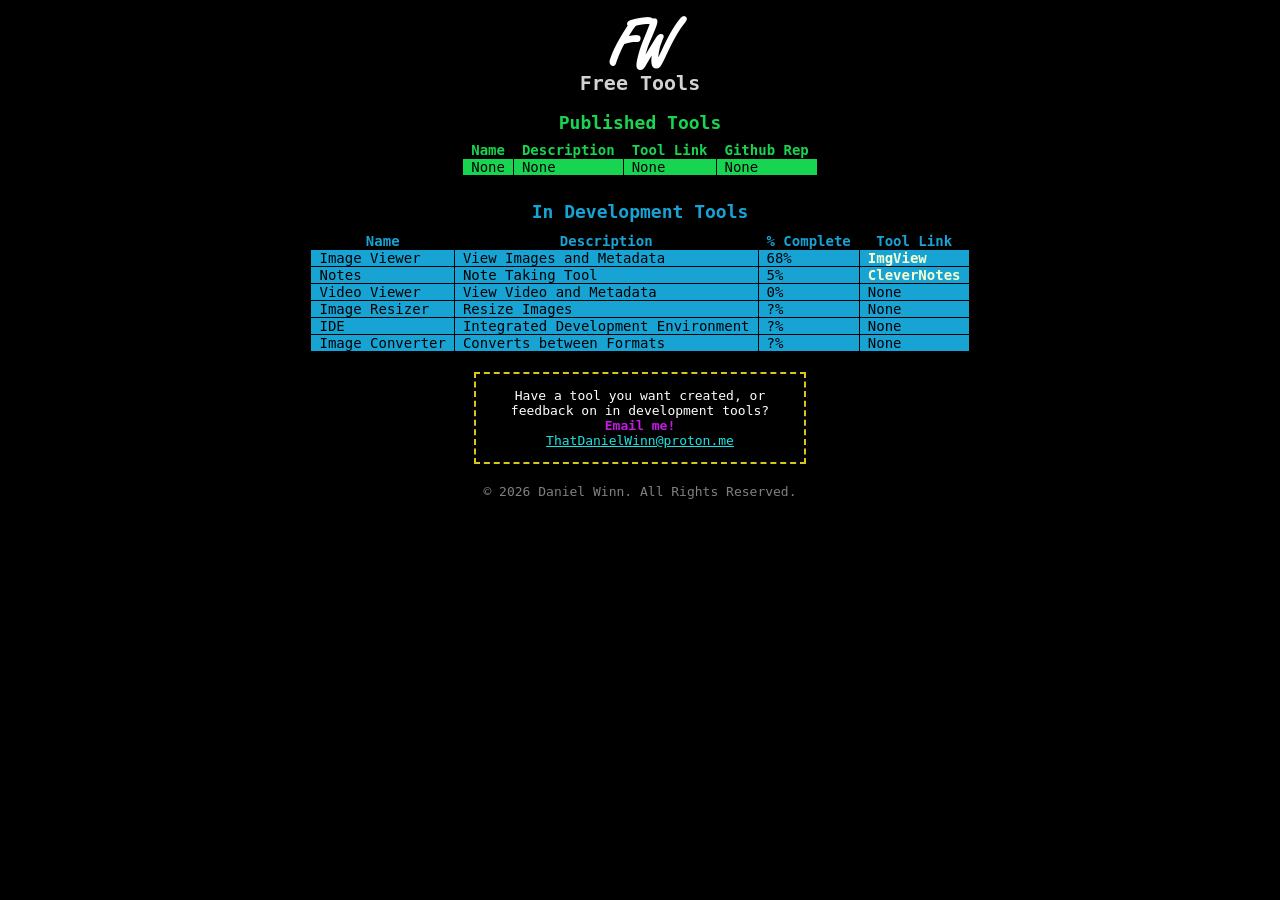
<file: index.html>
<!DOCTYPE html>
<html lang="en">
    <head>
        <title>FreeWinn | Free Tools</title>

        <meta name="description" content="FreeWinn is a collection of free online tools that require no payment, login, or ads. Just free tools for anyone to use.">
        <meta name="robots" content="index, follow">
        <meta http-equiv="content-language" content="en-us">
        <link rel="icon" type="image/x-icon" href="/favicon.ico">

        <meta name="google-site-verification" content="GOlM5DoHGrpNoaB3BcCThElXERGH3e6bOCxMO-gBJJQ" />
        <meta charset="UTF-8">
        <meta name="viewport" content="width=device-width, initial-scale=1.0">
        <link rel="stylesheet" href="/css/main.css">
    </head>
    <body>
        <h1>FW</h1>
        <h2>Free Tools</h2>
        <h3 class="tooltitle">Published Tools</h3>
        <table>
            <tr>
                <th class="tabletooltitle">Name</th>
                <th class="tabletooltitle">Description</th>
                <th class="tabletooltitle">Tool Link</th>
                <th class="tabletooltitle">Github Rep</th>
            </tr>
            <tr>
                <td class="toolitem">None</td>
                <td class="toolitem">None</td>
                <td class="toolitem">None</td>
                <td class="toolitem">None</td>
            </tr>
        </table>
        <br>
        <h3 class="devtitle">In Development Tools</h3>
        <table>
            <tr>
                <th class="tabledevtitle">Name</th>
                <th class="tabledevtitle">Description</th>
                <th class="tabledevtitle">% Complete</th>
                <th class="tabledevtitle">Tool Link</th>
            </tr>
            <tr>
                <td class="devitem">Image Viewer</td>
                <td class="devitem">View Images and Metadata</td>
                <td class="devitem">68%</td>
                <td class="devitem"><a class="toollink" href="/imgview/">ImgView</a></td>
            </tr>
            <tr>
                <td class="devitem">Notes</td>
                <td class="devitem">Note Taking Tool</td>
                <td class="devitem">5%</td>
                <td class="devitem"><a class="toollink" href="/clevernotes/">CleverNotes</a></td>
            </tr>
            <tr>
                <td class="devitem">Video Viewer</td>
                <td class="devitem">View Video and Metadata</td>
                <td class="devitem">0%</td>
                <td class="devitem">None</td>
            </tr>
            <tr>
                <td class="devitem">Image Resizer</td>
                <td class="devitem">Resize Images</td>
                <td class="devitem">?%</td>
                <td class="devitem">None</td>
            </tr>
            <tr>
                <td class="devitem">IDE</td>
                <td class="devitem">Integrated Development Environment</td>
                <td class="devitem">?%</td>
                <td class="devitem">None</td>
            </tr>
            <tr>
                <td class="devitem">Image Converter</td>
                <td class="devitem">Converts between Formats</td>
                <td class="devitem">?%</td>
                <td class="devitem">None</td>
            </tr>
        </table>
        <div class="contact">
            <p class="contacttext">Have a tool you want created, or feedback on in development tools? <b>Email me!</b></p>
            <a class="email" href="mailto:thatdanielwinn@proton.me">ThatDanielWinn@proton.me</a>
        </div>
        <p class="copyright">&#169; 2026 Daniel Winn. All Rights Reserved.</p>
    </body>
</html>
</file>
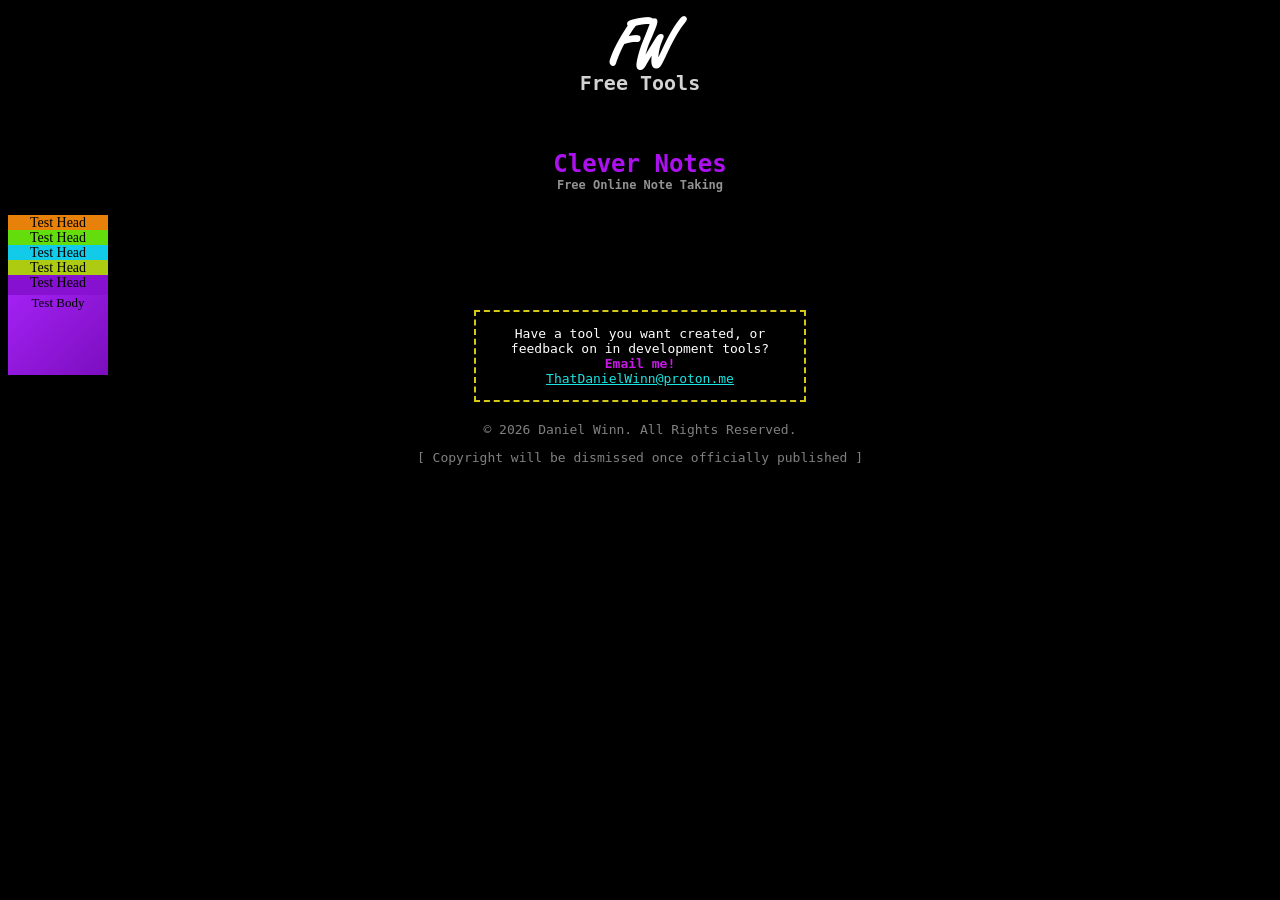
<file: clevernotes/index.html>
<!DOCTYPE html>
<html lang="en">
    <head>
        <title>Clever Notes | FreeWinn</title>
        
        <meta name="description" content="Clever Notes is a tool in the FreeWinn collection of free online tools that allows you to make notes. This tool requires no payment, login, or ads. Just a free tool for anyone to use.">
        <meta name="robots" content="index, follow">
        <meta http-equiv="content-language" content="en-us">

        <meta charset="UTF-8">
        <meta name="viewport" content="width=device-width, initial-scale=1.0">
        <link rel="icon" type="image/x-icon" href="/favicon.ico">

        <link rel="stylesheet" href="/css/clevernotes.css">
    </head>
    <body>
        <a class="logo" href="/">
            <h1>FW</h1>
            <h2>Free Tools</h2>
        </a>
        <h3>Clever Notes</h3>
        <h4>Free Online Note Taking</h4>
        <br>
        <div id="orange" class="noteback orangeback">
            <p id="orangeheader" class="notehead orangehead">Test Head</p>
            <p class="notebody">Test Body</p>
        </div>
        <br>
        <div id="green" class="noteback greenback">
            <p id="greenheader" class="notehead greenhead">Test Head</p>
            <p class="notebody">Test Body</p>
        </div>
        <br>
        <div id="blue" class="noteback blueback">
            <p id="blueheader" class="notehead bluehead">Test Head</p>
            <p class="notebody">Test Body</p>
        </div>
        <br>
        <div id="yellow" class="noteback yellowback">
            <p id="yellowheader" class="notehead yellowhead">Test Head</p>
            <p class="notebody">Test Body</p>
        </div>
        <br>
        <div id="purple" class="noteback purpleback">
            <p id="purpleheader" class="notehead purplehead">Test Head</p>
            <p class="notebody">Test Body</p>
        </div>
        <br>
        <div class="contact">
            <p class="contacttext">Have a tool you want created, or feedback on in development tools? <b>Email me!</b></p>
            <a class="email" href="mailto:thatdanielwinn@proton.me">ThatDanielWinn@proton.me</a>
        </div>
        <p class="copyright">&#169; 2026 Daniel Winn. All Rights Reserved.</p>
        <p class="copyright">[ Copyright will be dismissed once officially published ]</p>
        <script src="/js/clevernotes.js"></script>
    </body>
</html>
</file>
<file: css/main.css>
body {
    background-color: black;
    font-family: monospace;
}

@font-face {
  font-family: Freestyle;
  src: url("/content/Freestyle Script Plain.otf");
}

h1 {
  color:white;
  font-family: Freestyle; /* use font */
  font-size: 70px;
  font-weight: 900;
  margin: 0;
  padding: 0;
  text-align: center;
}

h2 {
  position: relative;
  bottom: 17px;
  color: lightgray;
  font-size: 20px;
  font-weight: 900;
  margin: 0;
  padding: 0;
  text-align: center;
}

.tooltitle {
  color: #18d551;
  font-size: 18px;
  font-weight: 600;
  margin: 0;
  margin-bottom: 8px;
  padding: 0;
  text-align: center;
}

table {
  border: 1px solid rgb(0, 0, 0);
  border-collapse: collapse;
  margin: 0px auto;
}

.tabletooltitle {
  color: #18d551;
  background-color: #000000;
  border: 1px solid rgb(0, 0, 0);
  padding: 0px 8px;
  font-size: 14px;
}

.toolitem {
  background-color: #18d551;
  border: 1px solid rgb(0, 0, 0);
  padding: 0px 8px;
  font-size: 14px;
}

.devtitle {
  color: #18a3d5;
  font-size: 18px;
  font-weight: 600;
  margin: 10px 0;
  padding: 0;
  text-align: center;
}

.tabledevtitle {
  color: #18a3d5;
  background-color: #000000;
  border: 1px solid rgb(0, 0, 0);
  padding: 0px 8px;
  font-size: 14px;
}

.devitem {
  background-color: #18a3d5;
  border: 1px solid rgb(0, 0, 0);
  padding: 0px 8px;
  font-size: 14px;
}

.toollink {
  color:rgb(245, 255, 210);
  text-decoration: none;
  font-weight: 900;
}

.contact {
  border: 2px dashed #d5c818;
  width: 300px;
  margin: 20px auto;
  padding: 14px;
}

.contacttext {
  color: white;
  text-align: center;
  margin: 0;
  font-weight: 300;
}

b {
  color: #c61ae4;
  font-weight: 900;
}

.email {
  display: block;
  color: #1ae4e1;
  text-align: center;
  width: 100%;
}

.email:visited {
  color: #1a9de4;
}

.copyright {
  color: gray;
  text-align: center;
  font-weight: 300;
}
</file>
<file: css/clevernotes.css>
body {
    background-color: black;
    font-family: monospace;
}

@font-face {
  font-family: Freestyle;
  src: url("/content/Freestyle Script Plain.otf");
}

@font-face {
  font-family: Cursive;
  src: url("/content/EduNSWACTCursive-Medium.ttf");
}

h1 {
  color:white;
  font-family: Freestyle;
  font-size: 70px;
  font-weight: 900;
  margin: 0;
  padding: 0;
  text-align: center;
}

h2 {
  position: relative;
  bottom: 17px;
  color: lightgray;
  font-size: 20px;
  font-weight: 900;
  margin: 0;
  padding: 0;
  text-align: center;
}

.logo {
  text-decoration: none;
}

h3 {
  color: #ad11f0;
  font-size: 24px;
  font-weight: 600;
  margin: 0;
  margin-top: 3%;
  padding: 0;
  text-align: center;
}

h4 {
  color: #929292;
  font-size: 12px;
  font-weight: 600;
  margin: 0;
  margin-bottom: 8px;
  padding: 0;
  text-align: center;
}

.noteback {
  position: absolute;
  width: 100px;
  height: 100px;
}

.notehead {
  width: 100%;
  height: 20px;
  margin: 0;
  padding: 0;
  color: black;
  text-align: center;
  font-family: Cursive;
  font-size: 14px;
}

.notebody {
  width: 100%;
  height: 80px;
  margin: 0;
  padding: 0;
  color: black;
  text-align: center;
  font-family: Cursive;
  font-size: 13px;
}

.orangeback {
  background-image: linear-gradient(to bottom right, #f99823, #b86c10);;
}
.orangehead {
  background-color: #e8810a;
}

.greenback {
  background-image: linear-gradient(to bottom right, #7cf923, #5eca11);;
}
.greenhead {
  background-color: #64dd0d;
}

.blueback {
  background-image: linear-gradient(to bottom right, #23dcf9, #0b9bb1);;
}
.bluehead {
  background-color: #12cbe8;
}

.yellowback {
  background-image: linear-gradient(to bottom right, #d5f923, #a5c40e);;
}
.yellowhead {
  background-color: #accb11;
}

.purpleback {
  background-image: linear-gradient(to bottom right, #a723f9, #7b0ebe);;
}
.purplehead {
  background-color: #8711d0;
}

.contact {
  border: 2px dashed #d5c818;
  width: 300px;
  margin: 20px auto;
  padding: 14px;
}

.contacttext {
  color: white;
  text-align: center;
  margin: 0;
  font-weight: 300;
}

b {
  color: #c61ae4;
  font-weight: 900;
}

.email {
  display: block;
  color: #1ae4e1;
  text-align: center;
  width: 100%;
}

.email:visited {
  color: #1a9de4;
}

.copyright {
  color: gray;
  text-align: center;
  font-weight: 300;
}

.wip {
  color: white;
  text-align: center;
}

.hidden {
  display: none;
}

.hide {
  opacity: 0;
}
</file>
